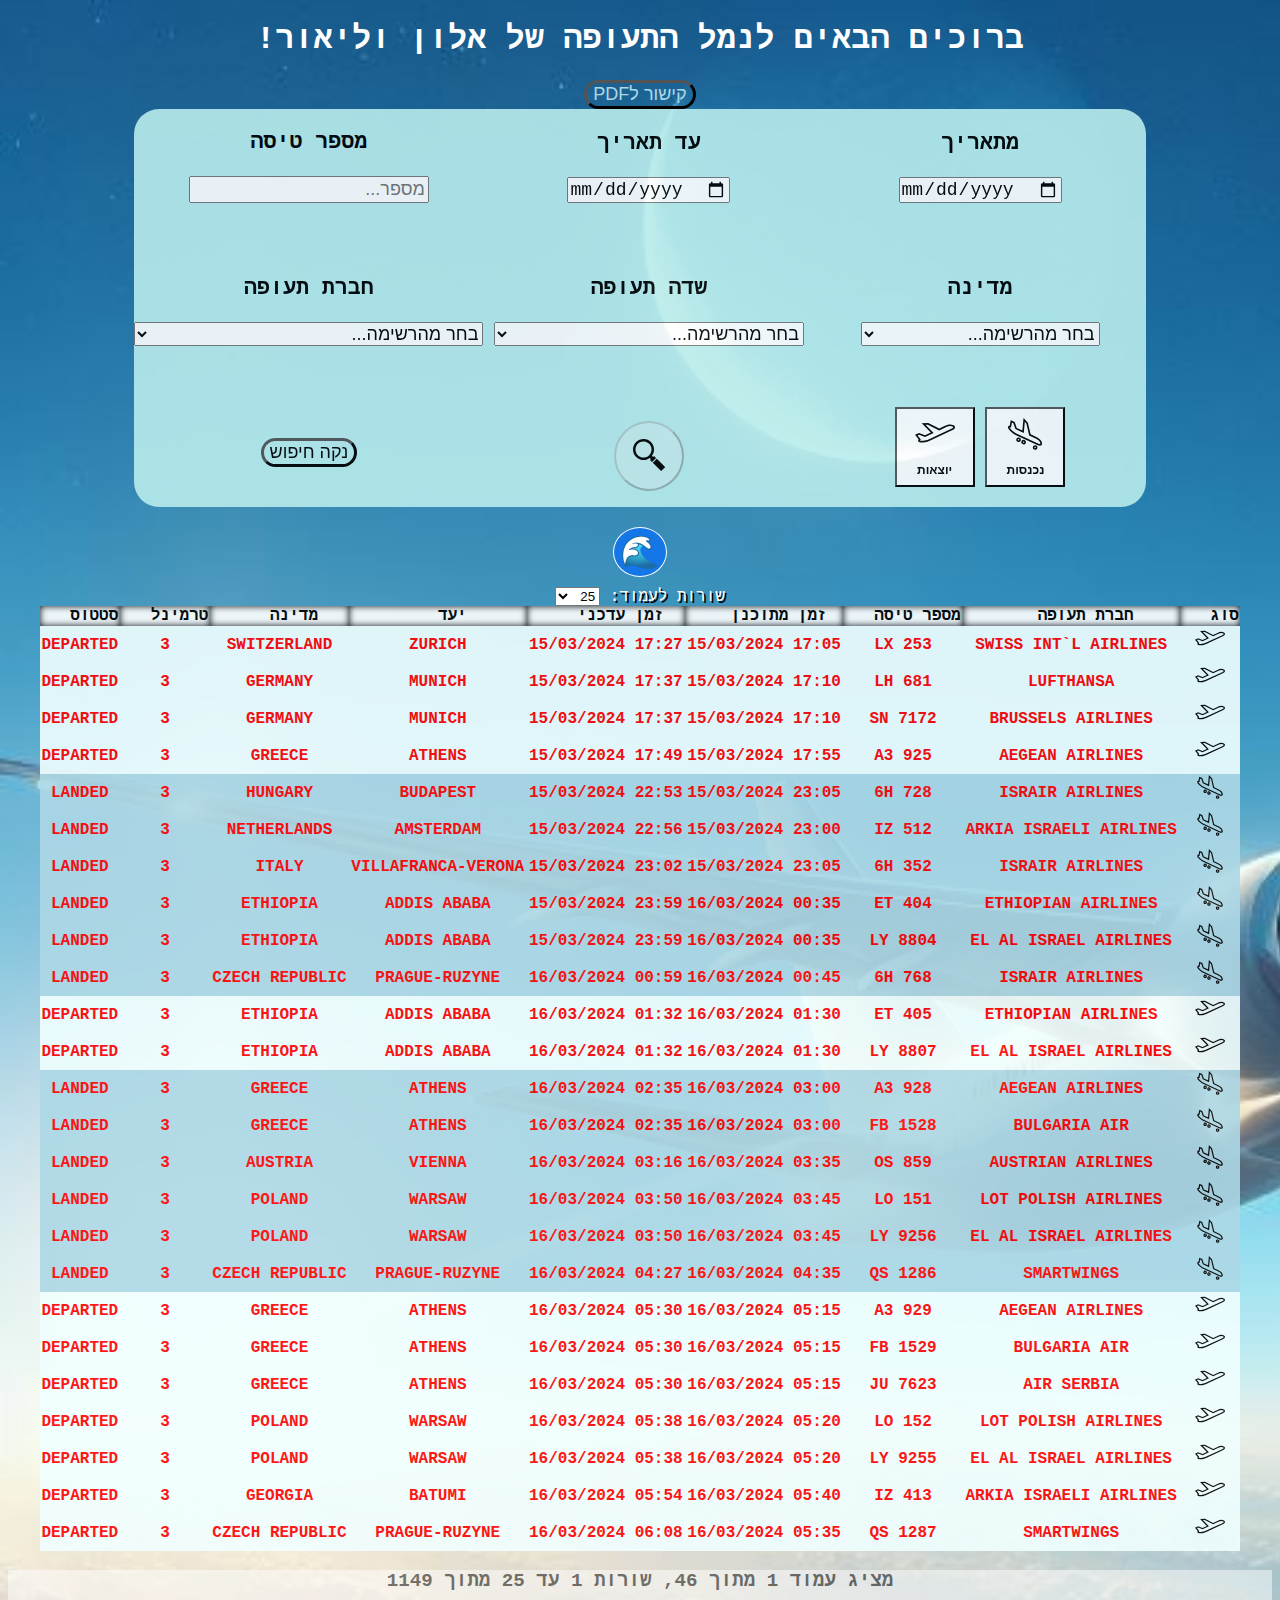
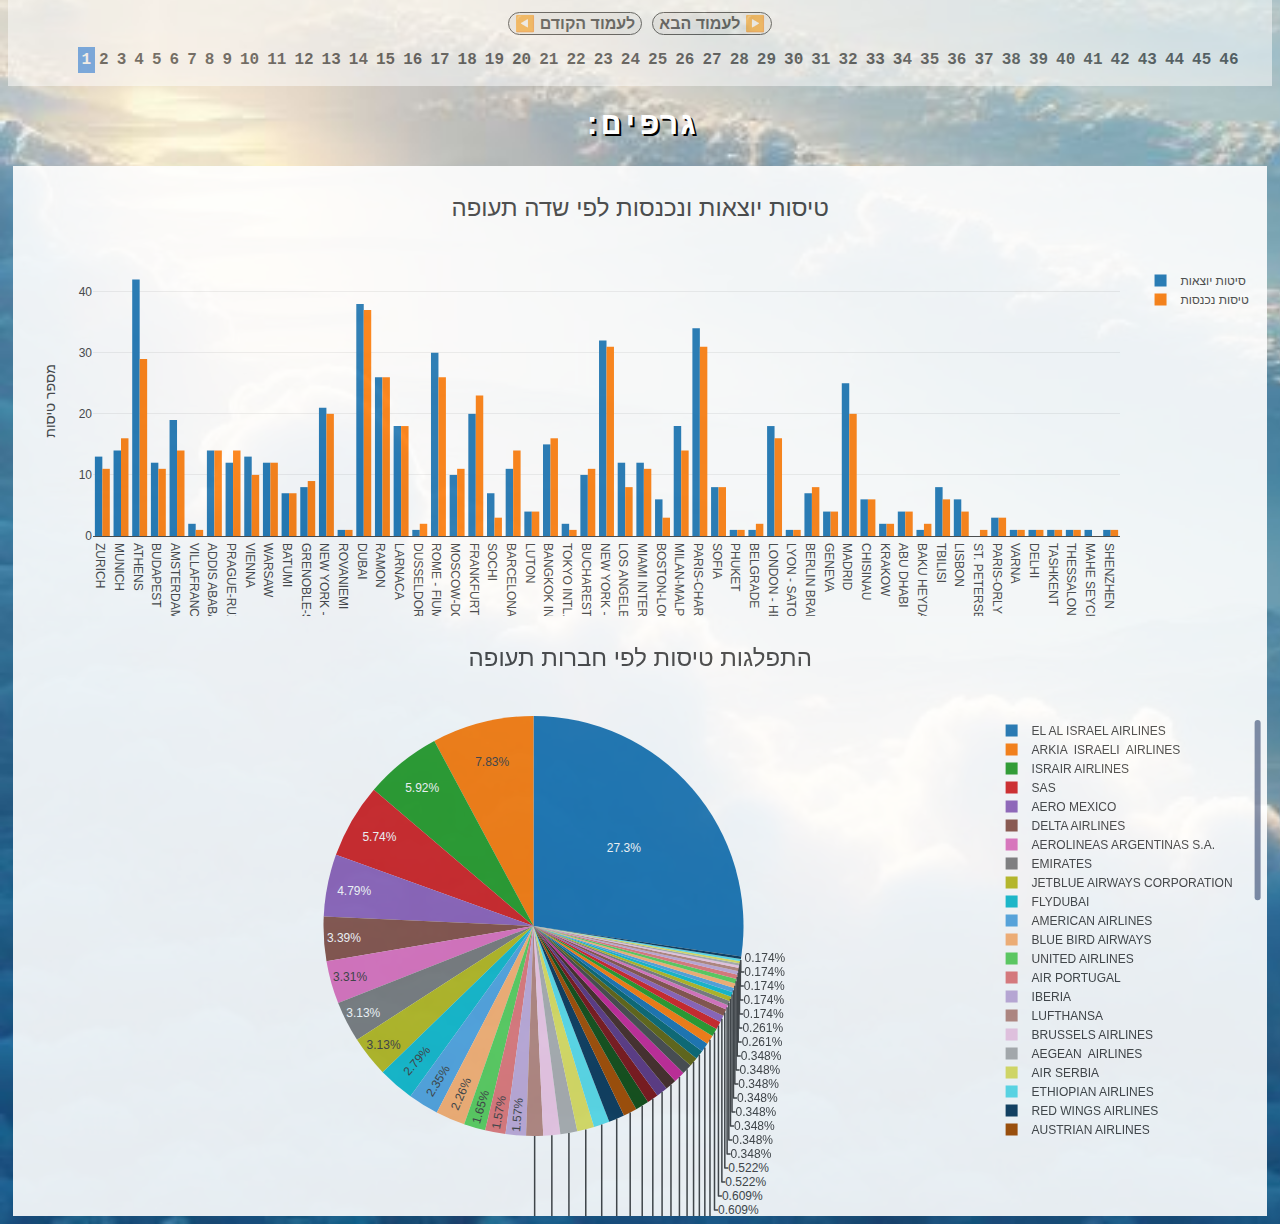
<file: index.html>
<!DOCTYPE html>
<html lang="en">
<head>
    <meta charset="UTF-8">
    <meta name="viewport" content="width=device-width, initial-scale=1.0">
    <title>Airport</title>
    <link rel="stylesheet" href="./style.css">
</head>
<body>
    <div class="container">
        <h1>ברוכים הבאים לנמל התעופה של אלון וליאור!</h1>
        <div class="pdflink">
            <a href="https://proj.ruppin.ac.il/cgroup1/test1/proj/316483346_209894484/additional_functionality.pdf">
            <button type="button">קישור לPDF</button>
            </a>
        </div>
        <div id="searchDiv">
            
                <div class="grid-iem">
                    <p>מספר טיסה</p>
                    <input oninput="isValidSearch()" id="flightNum" type="text" placeholder="מספר...">
                </div>
                <div class="grid-iem">
                    <p>עד תאריך</p>
                    <input type="date" name="" id="to_date" min="2024-03-01" onchange="isValidSearch()">
                </div>
                <div class="grid-iem">
                    <p>מתאריך</p>
                    <input type="date" name="" id="from_date" min="2024-03-01" onchange="isValidSearch()">
                </div>
                
                <div class="grid-iem">
                    <p>חברת תעופה</p>
                    <select name="" id="airline_company" onchange="isValidSearch()"></select>
                </div>
                
                <div class="grid-iem">
                    <p>שדה תעופה</p>
                    <select name="" id="airport_search" onchange="isValidSearch()"></select>                    
                </div>

                <div class="grid-iem">
                    <p>מדינה</p>
                    <select name="" id="country_search" onchange="isValidSearch()"></select>  
                </div>
                <div id="clearSearch">
                <button type="button" id="clearSearchBtn" onclick="clearSearch();">נקה חיפוש</button>
            </div>
            
                <div class="buttonContainer" id="search_button">
                <button type="button" id="searchBtn" onclick="showSearchResults();" disabled="disabled" ><img src="./images/magnifying-glass-search-svgrepo-com.svg" alt=""></button>
            </div>
            <div id="flightTypeContainer">
                <button id="departures" onclick="clicked_btn(this);"><img src="./images/D.svg" alt=""><h6>יוצאות</h6></button>
                
                <button id="ingoing" onclick="clicked_btn(this);"><img src="./images/A.svg" alt=""><h6>נכנסות</h6></button>
            </div>
            </div>
            
        </div>
        <button type="button" id="wavebtn" onclick="toggleWave()">🌊</button>
    </div>
    
        <div class="viewsSelector">
            <span>שורות לעמוד: </span>
            <select name="viewsSelector" id="viewsSelector" onchange="switchPage(1)">
                <option value="10">10</option>
                <option value="25" selected>25</option>
                <option value="50">50</option>
                <option value="100">100</option>
            </select>
        </div>
            <div class="flighttable">
            </div>
            <div class="pageSelector">
            </div>
    </div>

    <div id="GraphDiv">
        <h1 id="graphTitle">גרפים:</h1>
        <div id="plot"></div>
        <div id="pieplot"></div>

    </div>

    <script src="https://cdn.plot.ly/plotly-latest.min.js"></script>
    <script src="./flights.js"></script>
    <script src="./main.js" defer></script>
    <script src="./graphs.js" defer></script>
</body>
</html>
</file>
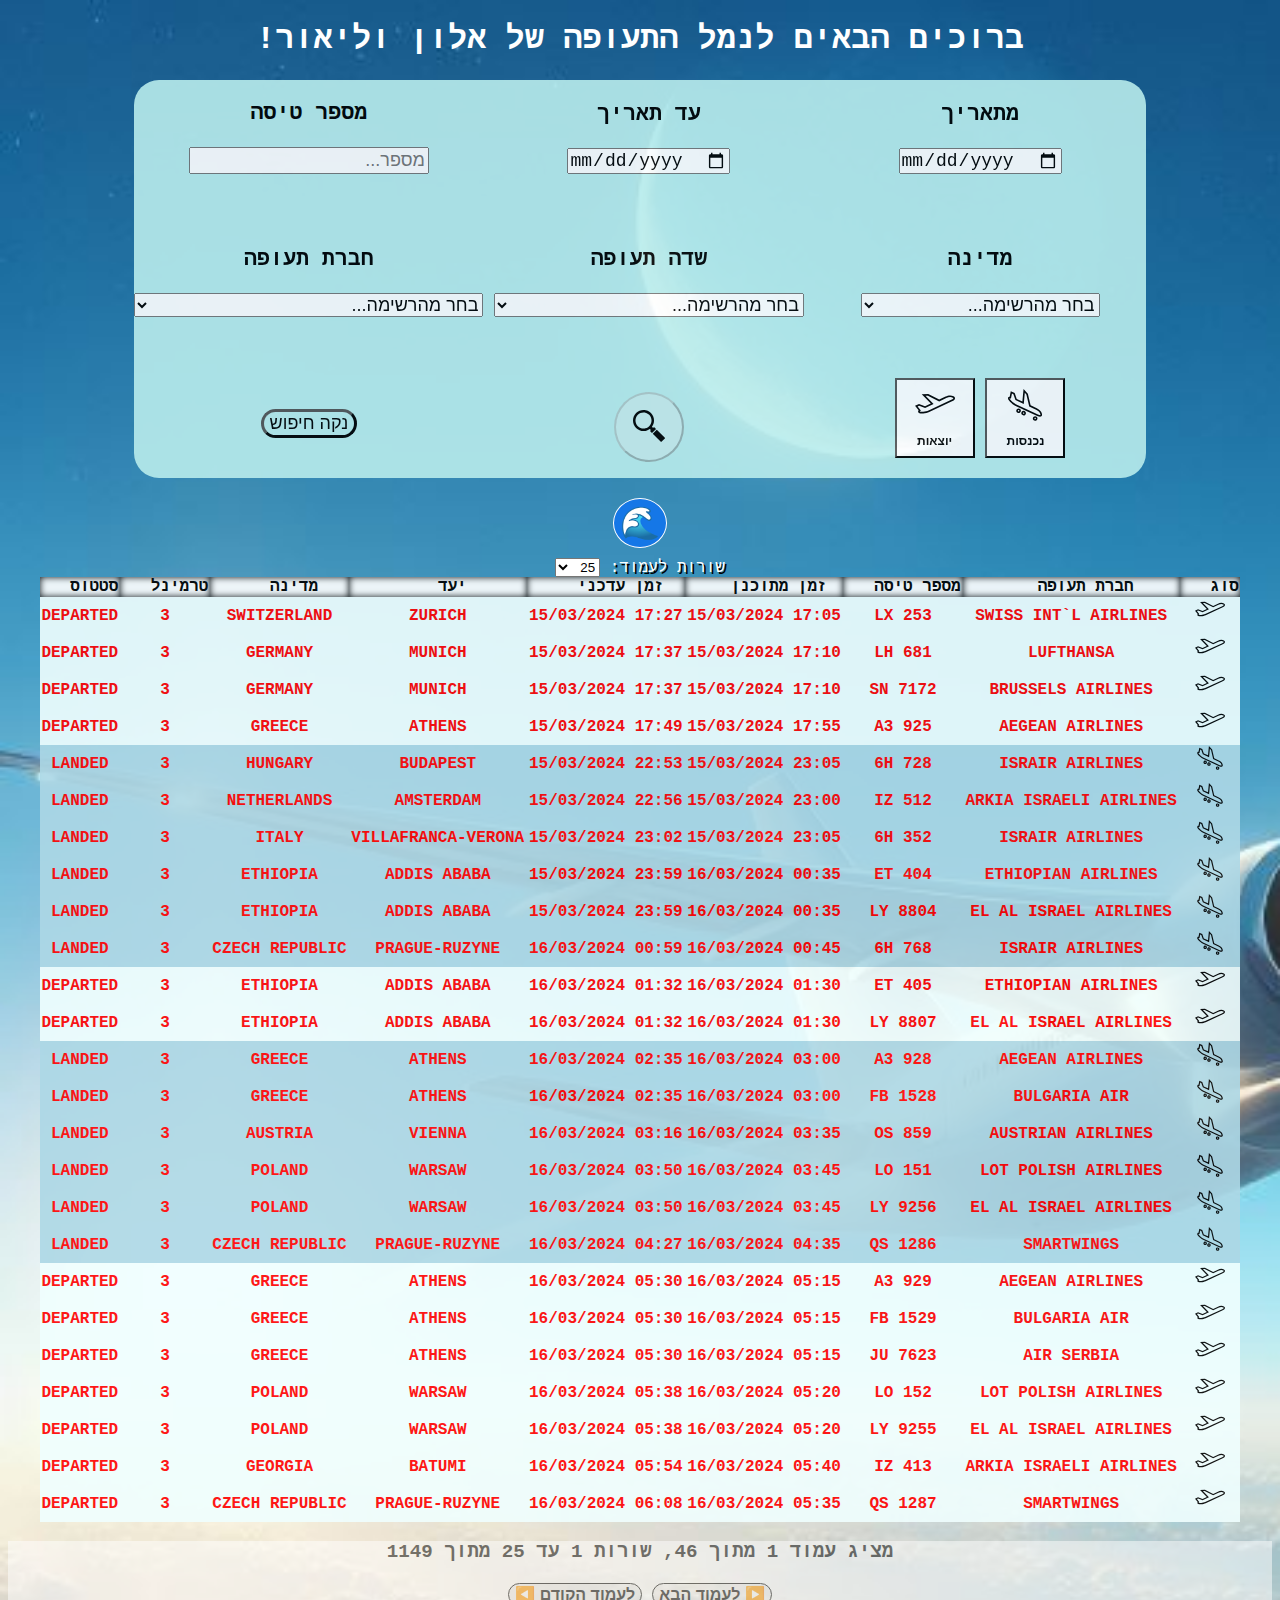
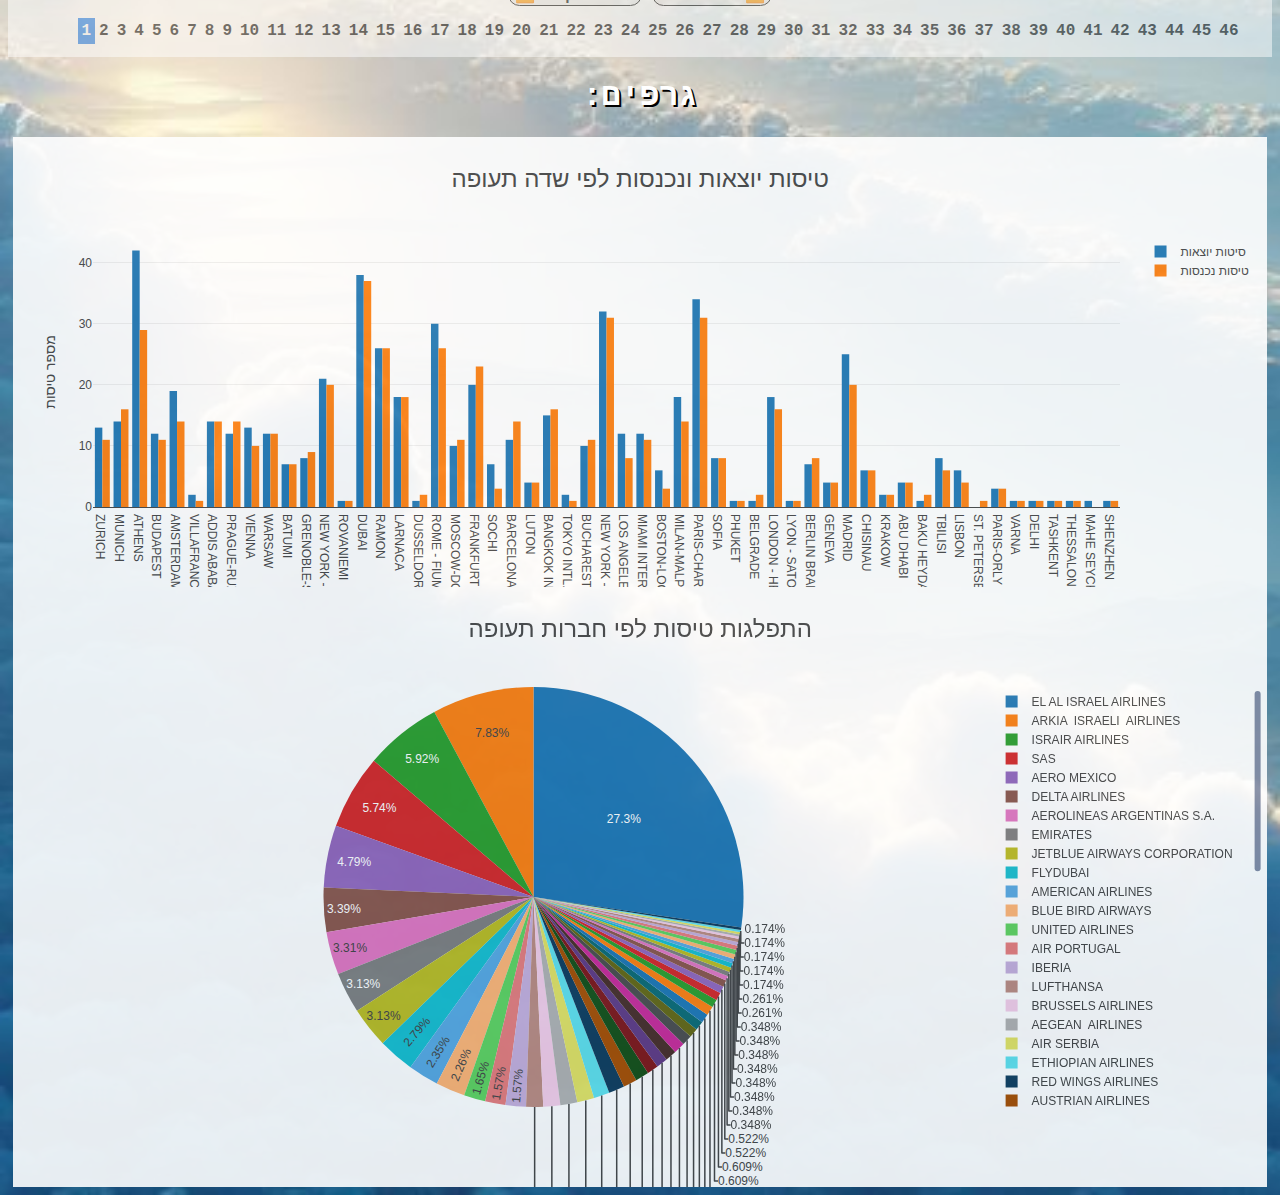
<file: airport.html>
<!DOCTYPE html>
<html lang="en">
<head>
    <meta charset="UTF-8">
    <meta name="viewport" content="width=device-width, initial-scale=1.0">
    <title>Airport</title>
    <link rel="stylesheet" href="./style.css">
</head>
<body>
    <div class="container">
        <h1>ברוכים הבאים לנמל התעופה של אלון וליאור!</h1>
        <div id="searchDiv">
            
                <div class="grid-iem">
                    <p>מספר טיסה</p>
                    <input oninput="isValidSearch()" id="flightNum" type="text" placeholder="מספר...">
                </div>
                <div class="grid-iem">
                    <p>עד תאריך</p>
                    <input type="date" name="" id="to_date" min="2024-03-01" onchange="isValidSearch()">
                </div>
                <div class="grid-iem">
                    <p>מתאריך</p>
                    <input type="date" name="" id="from_date" min="2024-03-01" onchange="isValidSearch()">
                </div>
                
                <div class="grid-iem">
                    <p>חברת תעופה</p>
                    <select name="" id="airline_company" onchange="isValidSearch()"></select>
                </div>
                
                <div class="grid-iem">
                    <p>שדה תעופה</p>
                    <select name="" id="airport_search" onchange="isValidSearch()"></select>                    
                </div>

                <div class="grid-iem">
                    <p>מדינה</p>
                    <select name="" id="country_search" onchange="isValidSearch()"></select>  
                </div>
                <div id="clearSearch">
                <button type="button" id="clearSearchBtn" onclick="clearSearch();">נקה חיפוש</button>
            </div>
            
                <div class="buttonContainer" id="search_button">
                <button type="button" id="searchBtn" onclick="showSearchResults();" disabled="disabled" ><img src="./images/magnifying-glass-search-svgrepo-com.svg" alt=""></button>
            </div>
            <div id="flightTypeContainer">
                <button id="departures" onclick="clicked_btn(this);"><img src="./images/D.svg" alt=""><h6>יוצאות</h6></button>
                
                <button id="ingoing" onclick="clicked_btn(this);"><img src="./images/A.svg" alt=""><h6>נכנסות</h6></button>
            </div>
            </div>
            
        </div>
        <button type="button" id="wavebtn" onclick="toggleWave()">🌊</button>
    </div>
        <div class="viewsSelector">
            <span>שורות לעמוד: </span>
            <select name="viewsSelector" id="viewsSelector" onchange="switchPage(1)">
                <option value="10">10</option>
                <option value="25" selected>25</option>
                <option value="50">50</option>
                <option value="100">100</option>
            </select>
        </div>
            <div class="flighttable">
            </div>
            <div class="pageSelector">
            </div>
    </div>

    <div id="GraphDiv">
        <h1 id="graphTitle">גרפים:</h1>
        <div id="plot"></div>
        <div id="pieplot"></div>

    </div>

    <script src="https://cdn.plot.ly/plotly-latest.min.js"></script>
    <script src="./flights.js"></script>
    <script src="./main.js" defer></script>
    <script src="./graphs.js" defer></script>
</body>
</html>
</file>
<file: style.css>
/* Body styles */
body{
    direction: rtl;
    font-family:'Courier New', Courier, monospace;
    text-align: center;
    background-image: url("./images/backgroundplane.jpeg");
    background-size: cover;
}

#maintable{
    opacity: 90%;
}
/* Table for flights */
.flighttable{
    display: flex;
    justify-content: center;
}

table{
    border-collapse: collapse;
}

.flighttable table{
     width: 95%;  
}

/* Row styles for arrival and departure */
#maintable tr.A{
    background-color: lightblue;
}
#maintable tr.D{
    background-color:azure;
}

/* Hover effect for table rows */
#maintable tr:hover{
    background-color: rgb(21, 119, 231) !important;
    color: white;
    font-weight: bold;
    cursor: pointer;
    
}

/* Hover effect for SVG elements */

.SVGwhite{
    fill: white !important;
}

.timedelay{ /* Class denoting time delayed row */
    color: red;
    font-weight: bold;
}

/* Table header styles */
#maintable th{
    box-shadow: inset 0 0 7px black;
    background-color: white;
    color: black;
    padding-left: 15px;
}

/* Hover effect for table headers */
#maintable th:hover{
    box-shadow: inset 0 0 7px rgb(41, 134, 255);
}

/* Button styles within table headers */
#maintable th button{
    border: 0px;
    background:none;
    color: black;
    width: 15px;
    font-family:'Courier New', Courier, monospace;
    font-weight: bold;
}

#maintable th button:hover{
    cursor:pointer;
}



/* View selector styles */
.viewSelector{
    text-align: left;
    padding-left: 50px;
    font-family: Arial, Helvetica, sans-serif;
}

/* List item styles */
li{
    list-style-type: none;
    display: inline-block;
}

/* Popup styles */
#popup{
z-index: 99;
padding-bottom: 10px;
padding-top: 15px;
min-width: 80%;
position: fixed;
top: 0%;
left: 12.5%;
transform: translate(-50%, -100%); 
background-color: lightskyblue;
border-radius: 15px;
}

/* Popup details styles */
#popupDetails{
text-align: center;
display: grid;
font-weight: bold;
font-size: x-large;
grid-template-columns: repeat(3, 1fr);
grid-template-rows: repeat(2, 1fr);
}

/* Hover effect for path elements within popup */
#popup path:hover{
    cursor: pointer;
    fill: white;
}

#popup path{
    text-align: center;
    padding: 50%;
}

.pageSelector{
    background-color: white;
    direction: ltr;
    opacity: 50%;
    margin: auto;
    padding-bottom: 1px;
}

#pageList label{
    background: none;
    font-weight: bold;
    padding: 4px;
    margin-bottom: 4px;
    margin-top: 4px;
}

/* Hover effect for labels within page list */
#pageList label:hover{
    background-color: black;
    color: white;
    cursor: pointer;
}

/* Radio button styles within page list */
#pageList input[type="radio"]{
    display: none;
}

/* Checked radio button styles within page list */
#pageList input[type="radio"]:checked + label {
    background-color: rgb(21, 119, 231);
    color: white;
  }



button>img{
    height: 32px;
}


#searchBtn{
    border-radius: 50px;
}

h2{
    font-family:Arial, Helvetica, sans-serif;
    display: flex;
    justify-content: right;
    width: 97%;
    margin-bottom: 10px;
}

/* Hover effect for search button */
.searchBtn_hover{
    cursor:pointer;
    background-color: white;
}

p{
    font-size: larger;
    font-weight: bold;
    color: black;
}

/* Input styles within search div */
#searchDiv input{
    font-size: 18px;
}

/* Select styles within search div */
#searchDiv select{
    font-size: 18px;
}

/* Search div styles */
#searchDiv{ 
    margin: auto;
    font-size: large;
    border-radius: 25px;
    width: 80%;
    justify-content: center;
    align-items: center;
    display: grid;
    grid-template-columns: 1fr 1fr 1fr;
    grid-template-rows: 1fr 1fr ;
    row-gap: 50px;
    background-color: rgb(185, 236, 236);
    opacity: 90%;
    direction: ltr;
    margin-bottom: 20px;
}

/* Layout of the flightcontainer and searchbutton via grid */
#search_button{
    grid-column-start: 2;
    grid-column-end:3 ;
}

#flightTypeContainer{
    margin-top: 10px;
    margin-bottom: 20px;
    grid-column-start: 3;
    grid-column-end:4 ;
}



#clearSearch button, .pdflink button{
    font-size: large;
    border-radius: 15px;
    border-color: black;
    border-width: 3px;
    background: none;
}

.pdflink button{
    color: lightblue;
}

/* Hover effect for clear search button, flight type container button, search button, and wave button */
#clearSearch button:hover,.pdflink button:hover, #flightTypeContainer button:hover:not([disabled]), #searchBtn:hover:not([disabled]), #wavebtn:hover{
    cursor: pointer;
    box-shadow: inset 0 0 7px gray;
}

#buttonContainer{
    display: grid;
    grid-template-columns: 1fr 1fr;
    grid-template-rows: 1fr 1fr ;
}
input{
    direction: rtl;
}

#search_button>button{
    height: 70px;
    width: 70px;
    margin-top: 8px;
}

/* Styles of the toggle buttons*/

.yellowBG{
    background-color: yellow !important;
}

#flightTypeContainer button:disabled:hover{
    cursor: not-allowed;
}

#departures{
    cursor: pointer;
    background-color: white ;
    font-size: large;
    height: 80px;
    width: 80px;
}



#departures>img{
    height: 40px;
}
#ingoing>img{
    height: 40px;
}
h6{
    margin:0;
}

#ingoing{
    cursor: pointer;
    background-color: white ;
    font-size: large;
    height: 80px;
    width: 80px;
}

.container h1{
    color: white;
    font-weight: bold;
}

.dir-right{
    direction: rtl;
}

/* Keyframes for animations */
@keyframes side2side {
    0% { transform: translateX(30px); }
    50% { transform: translateX(-30px); }
    100% { transform: translateX(30px);  }
  }

  @keyframes rolldown {
    from { transform: translateY(-100%); }
    to { transform: translateY(-15px); } 
  }

  @keyframes rollup {
    from { transform: translateY(-15px); }
    to { transform: translateY(-100%); } 
  }

/* Wave button styles */
  #wavebtn{
    border-radius: 50%;
    background-color: rgb(21, 119, 231);
    border: 1px solid white;
    font-size:xx-large;
    min-height: 50px;
    min-width: 50px;
    margin-bottom: 10px;
  }

  #wavebtn:hover{
    filter: brightness(1.15);
  }
  
#prevnext button{
    cursor: pointer;
    font-weight: bold;
    font-size: medium;
    border-radius: 25px;
    border: 1px solid black;
}

#prevnext button:hover{
    filter: brightness(1.2);
}

  #next{
    margin-left: 5px;
  }
  
  #prev{
    margin-right: 5px;
  }
  
/* Graphs styling*/
  .GraphDiv{
    display: flex;
    align-items: center;
    justify-content: center;
}

#graphTitle, .viewsSelector span{
    direction: rtl;
    color: white;
    text-shadow: 2px 2px black;
  }


  .plot-container{
      opacity: 90%;
      
    }
    
    .svg-container{
        margin: auto !important; /* Center horizontally */

  }
</file>
